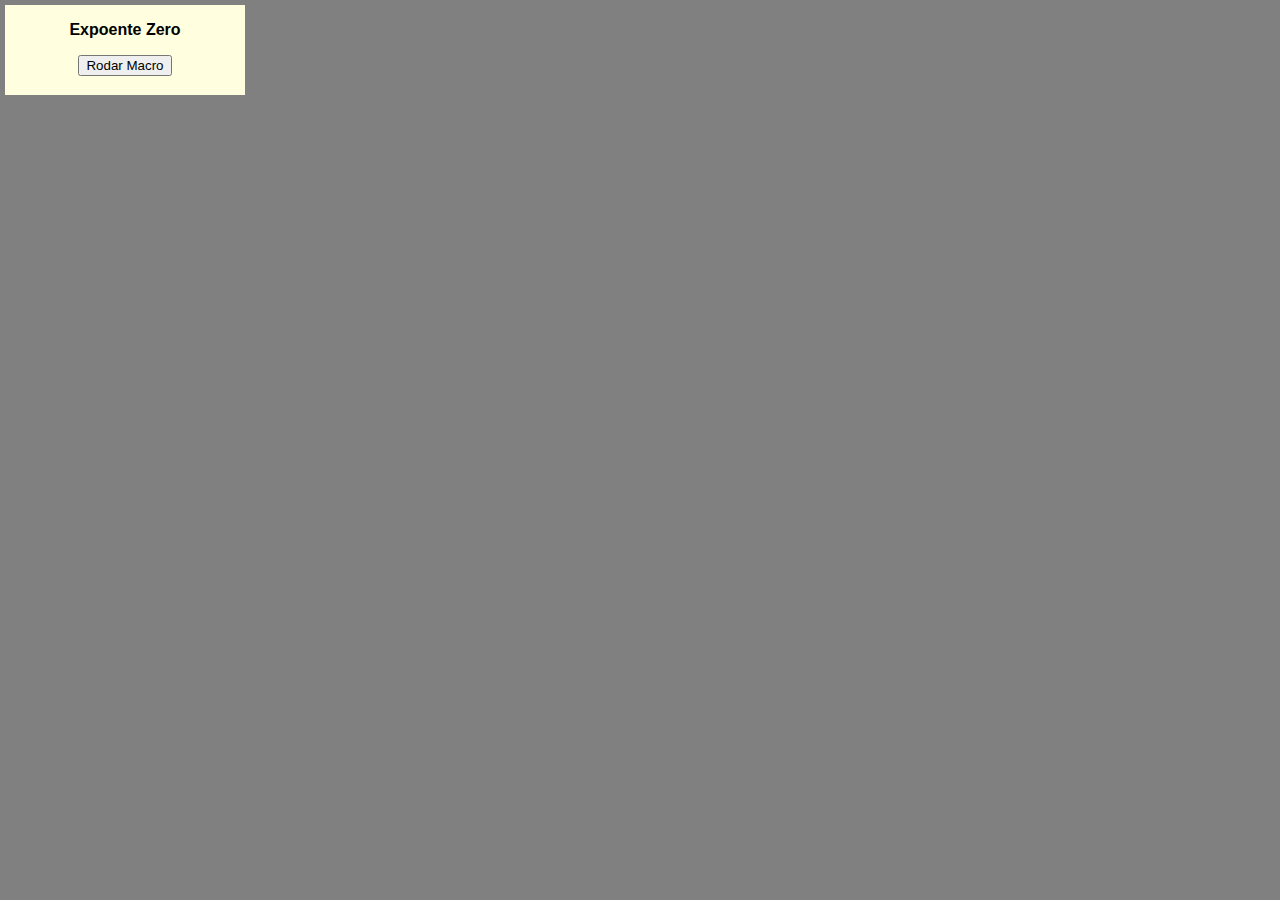
<file: S01/index.html>
<!DOCTYPE html>

<html>

<head>

	<title>Add-in de Conteúdo</title>
	
	<meta charset="UTF-8" />
	
	<meta http-equiv="X-UA-Compatible" content="IE=Edge" />

	<!--Durante o desenvolvimento é interessante desabilitar o cachê do browser.
		A sequencia de <meta> tags abaixo serve para isso. Ao publicar a versão
		final do add-in elas podem/devem ser removidas. 
	-->
    
    <meta http-equiv="cache-control" content="max-age=0" />
    <meta http-equiv="cache-control" content="no-cache" />
    <meta http-equiv="expires" content="0" />
    <meta http-equiv="expires" content="Tue, 01 Jan 1980 1:00:00 GMT" />
	<meta http-equiv="pragma" content="no-cache" />	

	<!--Carrega as folhas de estilo (stylesheets) do Office Online-->

	<link rel="stylesheet" href="https://appsforoffice.microsoft.com/fabric/1.0/fabric.min.css"> 
	<link rel="stylesheet" href="https://appsforoffice.microsoft.com/fabric/1.0/fabric.components.min.css">

	<!--Carrega a folha de estilo do add-in-->

	<link rel="stylesheet" href="styles.css">
	
	<!--Carrega a API do jQuery e do Office-->

	<script src="https://ajax.aspnetcdn.com/ajax/jQuery/jquery-1.9.1.min.js" type="text/javascript"></script>
	<script src="https://appsforoffice.microsoft.com/lib/1.1/hosted/office.js" type="text/javascript"></script>

	<!--Carrega o script do add-in-->
	
	<script src="script.js" type="text/javascript"></script>

</head>

<body>
	
	<div class="content">
		
		<!--Cria um parágrafo de texto em negrito com o título: Expoente Zero-->
				
		<p><strong>Expoente Zero</strong></p>

		<!--Cria um botão de comando na área reservada para o nosso add-in.
			runMaco será o identificador do nosso botão. O código que ele
			vai rodar será indicado na função Office.Initialize no arquivo
			de scritp.
		--> 

		<button id="runMacro" class="ms-Button">Rodar Macro</button>
	
	</div>

</body>

</html>
</file>
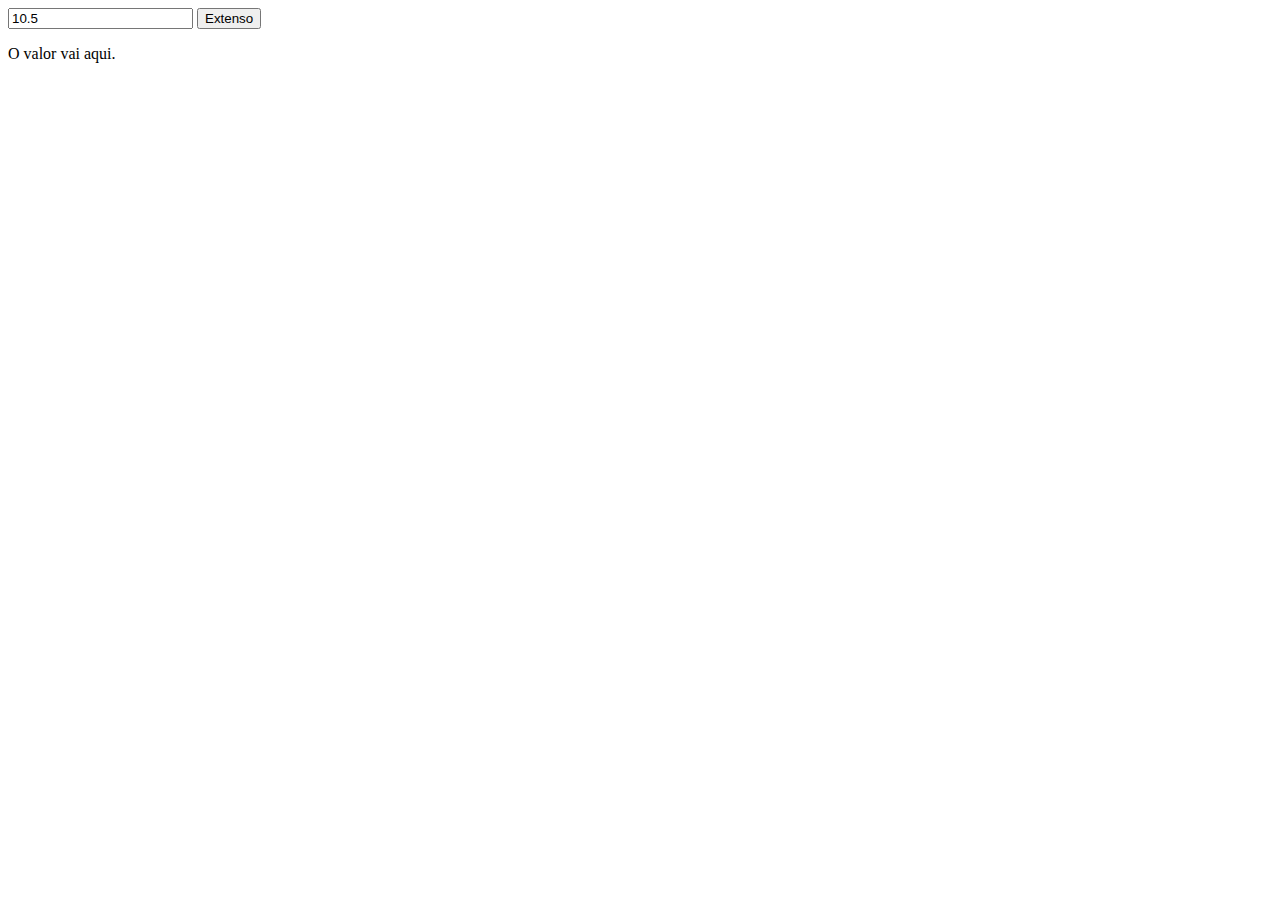
<file: S02/index.html>
<!DOCTYPE html>
<html>
	<head>
		<meta charset="UTF-8" />
		<meta http-equiv="X-UA-Compatible" content="IE=Edge" />
		<meta http-equiv="Expires" content="0" />
        <title>Expoente Zero</title>
        <script src="https://ajax.aspnetcdn.com/ajax/jQuery/jquery-1.9.1.min.js" type="text/javascript"></script>
        <script src="jExtenso.js" type="text/javascript"></script>
        <script type="text/javascript">
            $(document).ready
            (
                function()
                {
                    $("#Extenso").click
                    (
                        function ()
                        {
                            $("#Frase").text(jExtenso($("#Valor").val()));
                        }
                    );
                }
            )
        </script>
	</head>
<body>
<input type="text" id="Valor" name="Valor" value="10.5">
<input id="Extenso" name="Extenso" value="Extenso" type="button">
<p id="Frase">O valor vai aqui.</p>
</body>
</html>
</file>
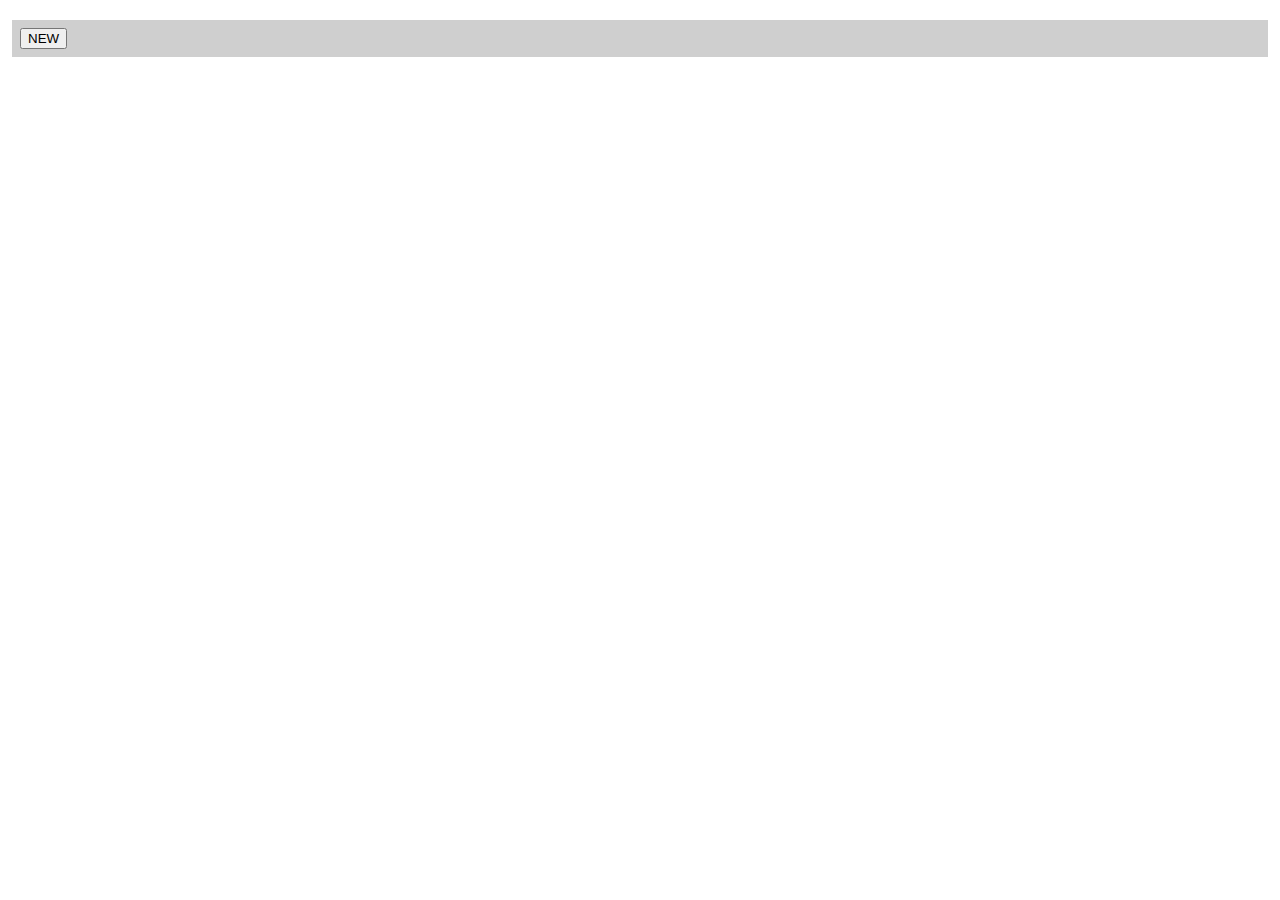
<file: S02/knobs/index.html>
<!DOCTYPE html>

<html>

<head>

	<title>Add-in de Painel</title>
	
	<meta charset="UTF-8" />
	
	<meta http-equiv="X-UA-Compatible" content="IE=Edge" />

	<!--Durante o desenvolvimento é interessante desabilitar o cachê do browser.
		A sequencia de <meta> tags abaixo serve para isso. Ao publicar a versão
		final do add-in elas podem/devem ser removidas. 
	-->
    
    <meta http-equiv="cache-control" content="max-age=0" />
    <meta http-equiv="cache-control" content="no-cache" />
    <meta http-equiv="expires" content="0" />
    <meta http-equiv="expires" content="Tue, 01 Jan 1980 1:00:00 GMT" />
    <meta http-equiv="pragma" content="no-cache" />
    
	<link rel="stylesheet" href="https://appsforoffice.microsoft.com/fabric/1.0/fabric.min.css"> 
	<link rel="stylesheet" href="https://appsforoffice.microsoft.com/fabric/1.0/fabric.components.min.css">    
    <link rel="stylesheet" href="https://fonts.googleapis.com/css?family=Fjalla+One" >

    <link rel="stylesheet" href="style.css">

    <script src="https://ajax.aspnetcdn.com/ajax/jQuery/jquery-1.9.1.min.js" type="text/javascript"></script>
    <script src="https://appsforoffice.microsoft.com/lib/1.1/hosted/office.js" type="text/javascript"></script>
    
    <script src="script.js" type="text/javascript"></script>

</head>

<body>
    
    <div class="bar">
        <input type="button" class="ms-Button" name="clone" id="clone" value="NEW"/>
    </div>
    
    <div class="knob_panel" style="visibility: hidden; display:none;">

        <div class="v_knob">
            
            <div class="tick"></div>
            <div class="tick"></div>
            <div class="tick"></div>
            <div class="tick"></div>
            <div class="tick"></div>
            <div class="tick"></div>
            <div class="tick"></div>
            <div class="tick"></div>
            <div class="tick"></div>
            <div class="tick"></div>
            <div class="tick"></div>
            <div class="tick"></div>
            <div class="tick"></div>
            <div class="tick"></div>
            <div class="tick"></div>
            <div class="tick"></div>
            <div class="tick"></div>
            <div class="tick"></div>
                        
            <div class="knob_border">
                
                <div class="knob_middle">
                     <div class="led"></div>
                </div>
            </div>

            <div class="knob_text">VALOR</div>
            <div class="cell_address">A1</div>
            <div class="cell_value">1</div>

        </div>

        <div class="s_knob">
            
            <div class="tick"></div>
            <div class="tick"></div>
            <div class="tick"></div>
            <div class="tick"></div>
            <div class="tick"></div>
            <div class="tick"></div>
            <div class="tick"></div>
            <div class="tick"></div>
            <div class="tick"></div>
            <div class="tick"></div>
            <div class="tick"></div>
            <div class="tick"></div>
            <div class="tick"></div>

            <div class="knob_border">
                <div class="knob_middle">
                     <div class="led"></div>
                </div>
            </div>

            <div class="knob_text">ESCALA</div>
            <div class="scale">1</div>

            <div class="delete">
                 <input type="button" id="delete" value = "X"/>
            </div>

        </div>

    </div>

 </body>

</html>
</file>
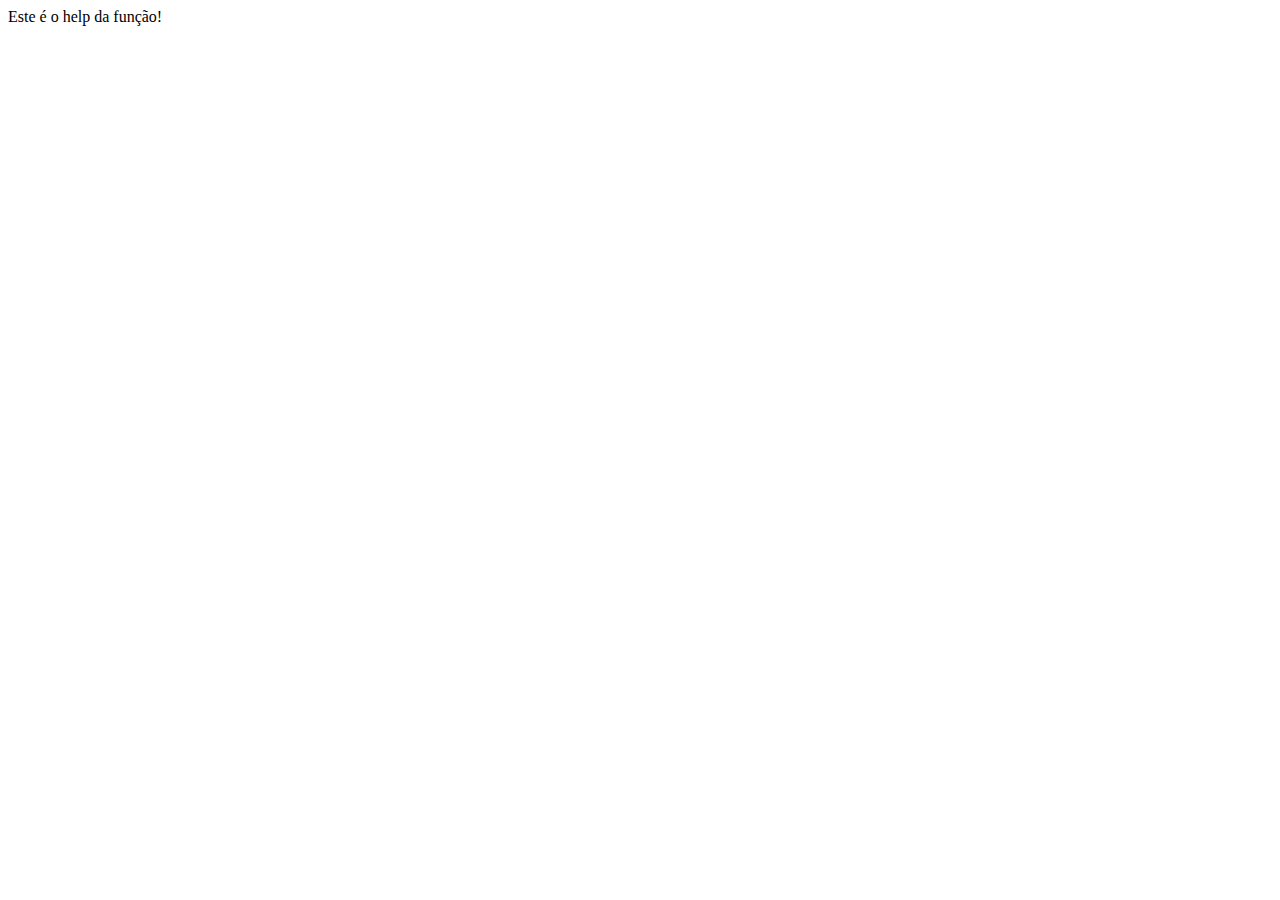
<file: S02/help.html>
<!DOCTYPE html>

<html xmlns="http://www.w3.org/1999/xhtml">

<head>
    
    <title>Custum Function</title>
    <meta charset="UTF-8" />

</head>

<body>
    Este é o help da função!
</body>

</html>
</file>
<file: S01/styles.css>
body
{
	padding: 0px;
	margin: 0px;
	background-color: gray;
	font-family: "Ubuntu-Italic", "Lucida Sans", helvetica, sans;
}

.content
{
    position: absolute;
    top: 5px;
    left: 5px;
    width: 240px;
    height: 90px;
	background-color: lightyellow;
	text-align: center;
}
</file>
<file: S02/knobs/style.css>
html
{
    font-size: 100%;
    margin: 0;
    padding: 0.25em;
} 
    
body
{
    font-size: 1em;
}

.bar
{
    background-color: #CFCFCF;
    padding: 0.5em;
    margin-top: 1em;
}

.knob_panel
{
    font-size: .8em;
    width: 100%;
    height: 14em;
    background-color: #F0F0F0;
    border-radius: 2em;
    margin-top: 1em;
}

.v_knob, .s_knob
{
    position: relative;
    width: 8em;
    height: 12em;
    background-color: #CFCFCF;
    float: left;
    margin: 1em;
    margin-right: 0;
    text-align: center;
    border-radius: 1em;
}

.knob_border
{
    position: relative;
    width: 4em;
    height: 4em;
    margin: 0 auto;
    margin-top: 1.4em;
    background: #808080;
    background: linear-gradient(-45deg,#808080,#F0F0F0);
    border-radius: 50%;
}

.knob_middle
{
    position: relative;
    width: 3.5em;
    height: 3.5em;
    top: 0.25em;
    left: 0.25em;
    background: #808080;
    background: linear-gradient(-45deg, #F0F0F0, #808080);
    border-radius: 50%;
}

.led
{
    position: relative;
    width: 0.4em;
    height: 0.4em;
    margin: 0 auto;
    top: 0.25em;
    background: radial-gradient(white,greenyellow);
    border-width: 0.1em;
    border-style: solid;
    border-color: gray;
    border-radius: 50%;
    transform-origin: 50% 1.5em;
}

.tick
{
    position: absolute;
    width: 0.05em;
    height: 0.25em;
    top: 0.8em;
    left: 4em;
    background: gray;
    transform-origin: 50% 2.6em;
}

.tick:nth-child(1){transform:rotate(-120deg)}
.tick:nth-child(2){transform:rotate(-100deg)}
.tick:nth-child(3){transform:rotate(-80deg)}
.tick:nth-child(4){transform:rotate(-60deg)}
.tick:nth-child(5){transform:rotate(-40deg)}
.tick:nth-child(6){transform:rotate(-20deg)}
.tick:nth-child(7){transform:rotate(0deg)}
.tick:nth-child(8){transform:rotate(20deg)}
.tick:nth-child(9){transform:rotate(40deg)}
.tick:nth-child(10){transform:rotate(60deg)}
.tick:nth-child(11){transform:rotate(80deg)}
.tick:nth-child(12){transform:rotate(100deg)}
.tick:nth-child(13){transform:rotate(120deg)}
.tick:nth-child(14){transform:rotate(140deg)}
.tick:nth-child(15){transform:rotate(160deg)}
.tick:nth-child(16){transform:rotate(180deg)}
.tick:nth-child(17){transform:rotate(200deg)}
.tick:nth-child(18){transform:rotate(220deg)}

.knob_text
{
   margin-top: 0.8em;
   font-family: 'Fjalla One', sans-serif;
   color: white;
   text-shadow: 0.1em 0.1em 0.2em black;
}

.cell_address
{
    font-family: 'Fjalla One', sans-serif;
    margin: 0 auto;
    margin-top: 0.5em;
    background: #FFFFFF;
    width: 80%;
    border-radius: 0.25em;
}

.cell_value
{
    font-family: 'Fjalla One', sans-serif;
    margin: 0 auto;
    margin-top: 0.5em;
    background: #FFFFFF;
    width: 80%;
    border-radius: 0.25em;
    overflow: hidden;
}

.scale
{
    font-family: 'Fjalla One', sans-serif;
    margin: 0 auto;
    margin-top: 0.5em;
    background: #FFFFFF;
    width: 80%;
    border-radius: 0.25em;
}

.delete
{
    margin-top: 0.25em;
}
</file>
